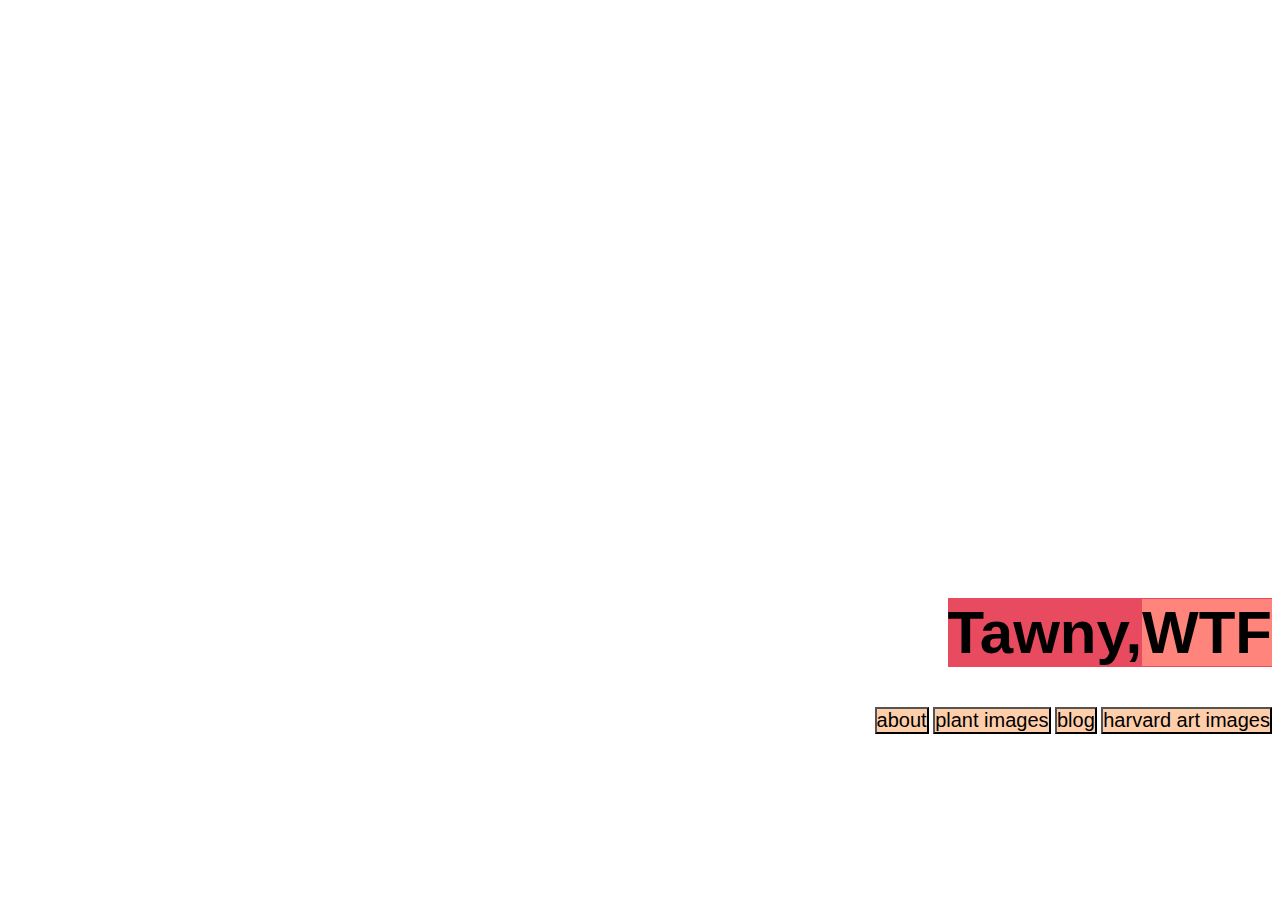
<file: index.html>
<!DOCTYPE html>
<html>
<head>
    <title>About Tawny, WTF</title>
    <link rel="stylesheet" href="styles/index.css">
</head>
<body>
    <h1>Tawny,<span>WTF</span></h1><br>

<button
    id="aboutButton"
    class="float-left submit-button"
    >about
</button>

    <script type="text/javascript">
        document.getElementById("aboutButton").onclick = function () {
            location.href = "about";
        };
    </script>

<button
    id="imagesButton"
    class="float-left submit-button"
    >plant images
</button>

        <script type="text/javascript">
            document.getElementById("imagesButton").onclick = function () {
                location.href = "photos";
            };
        </script>


<button
    id="blogButton"
    class="float-left submit-button"
    >blog
</button>

        <script type="text/javascript">
            document.getElementById("blogButton").onclick = function () {
                location.href = "blog";
            };
        </script>


<button
    id="artButton"
    class="float-left submit-button"
    >harvard art images
</button>

        <script type="text/javascript">
            document.getElementById("artButton").onclick = function () {
                location.href = "harvardartimages.html";
            };
        </script>





</body>
</html>
</file>
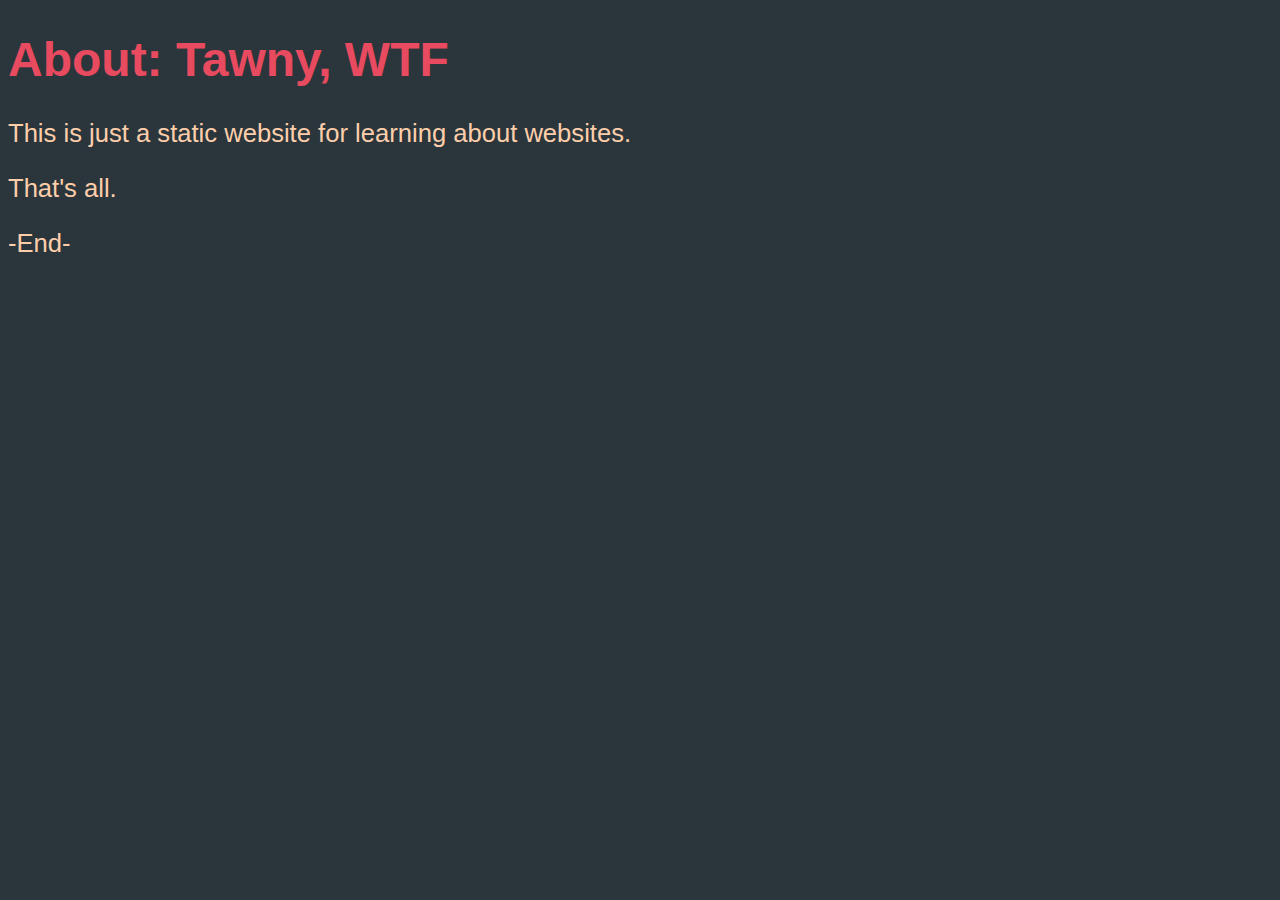
<file: about.html>
<!DOCTYPE html>
<html>
<head>
    <title>About Tawny, WTF</title>
    <link rel="stylesheet" href="styles/about.css">
</head>
<body>
  <h1>About: Tawny, WTF</h1>
  <p>This is just a static website for learning about websites.</p>
  <p>That's all.</p>
  <p> -End- </p>
</body>
</html>
</file>
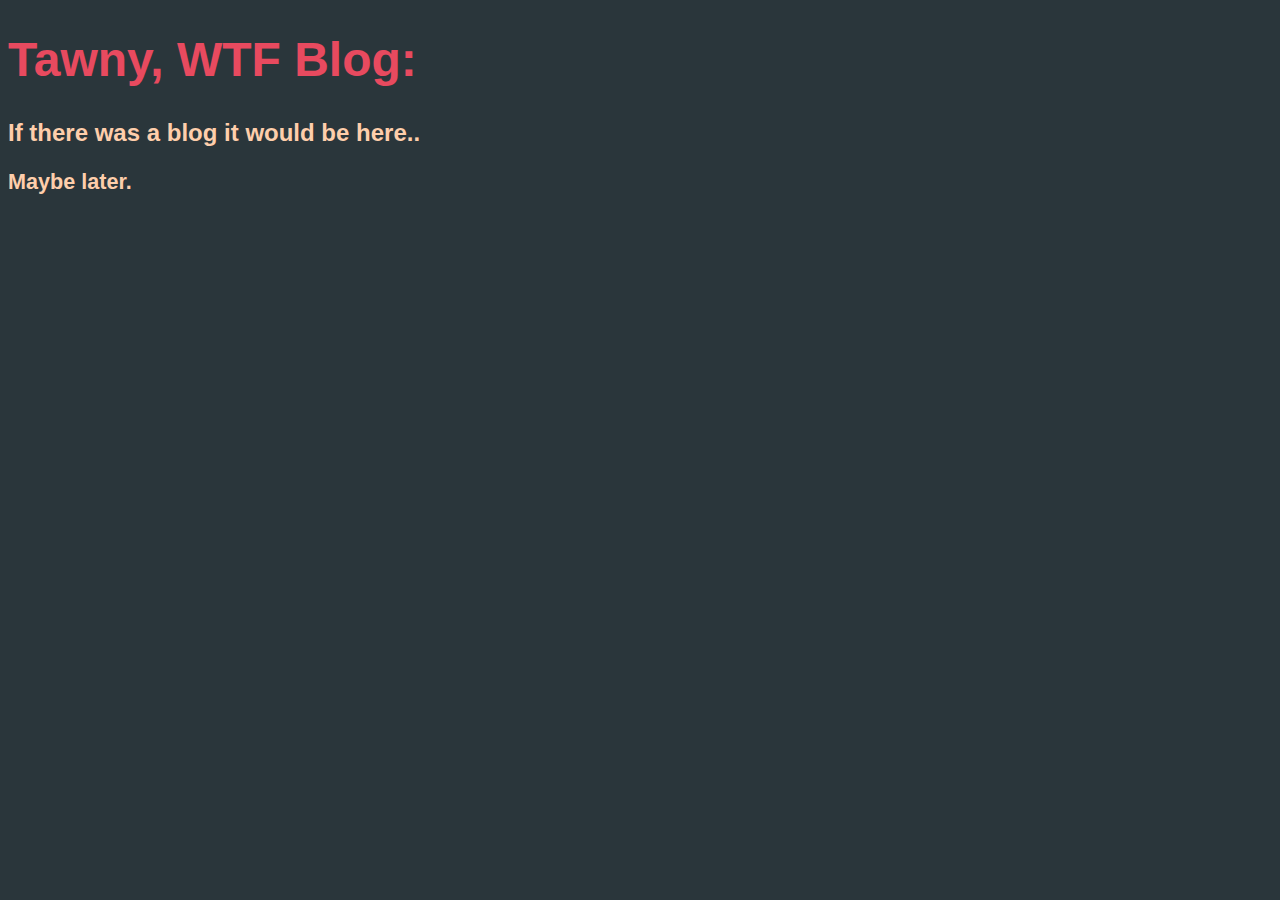
<file: blog.html>
<!DOCTYPE html>
<html>
<head>
    <title>Tawny, WTF Blog</title>
    <link rel="stylesheet" href="styles/blog.css">
</head>
<body>
  <h1>Tawny, WTF Blog:</h1>
  <h2>If there was a blog it would be here..</h>
  <p>Maybe later.</p>
</body>
</html>
</file>
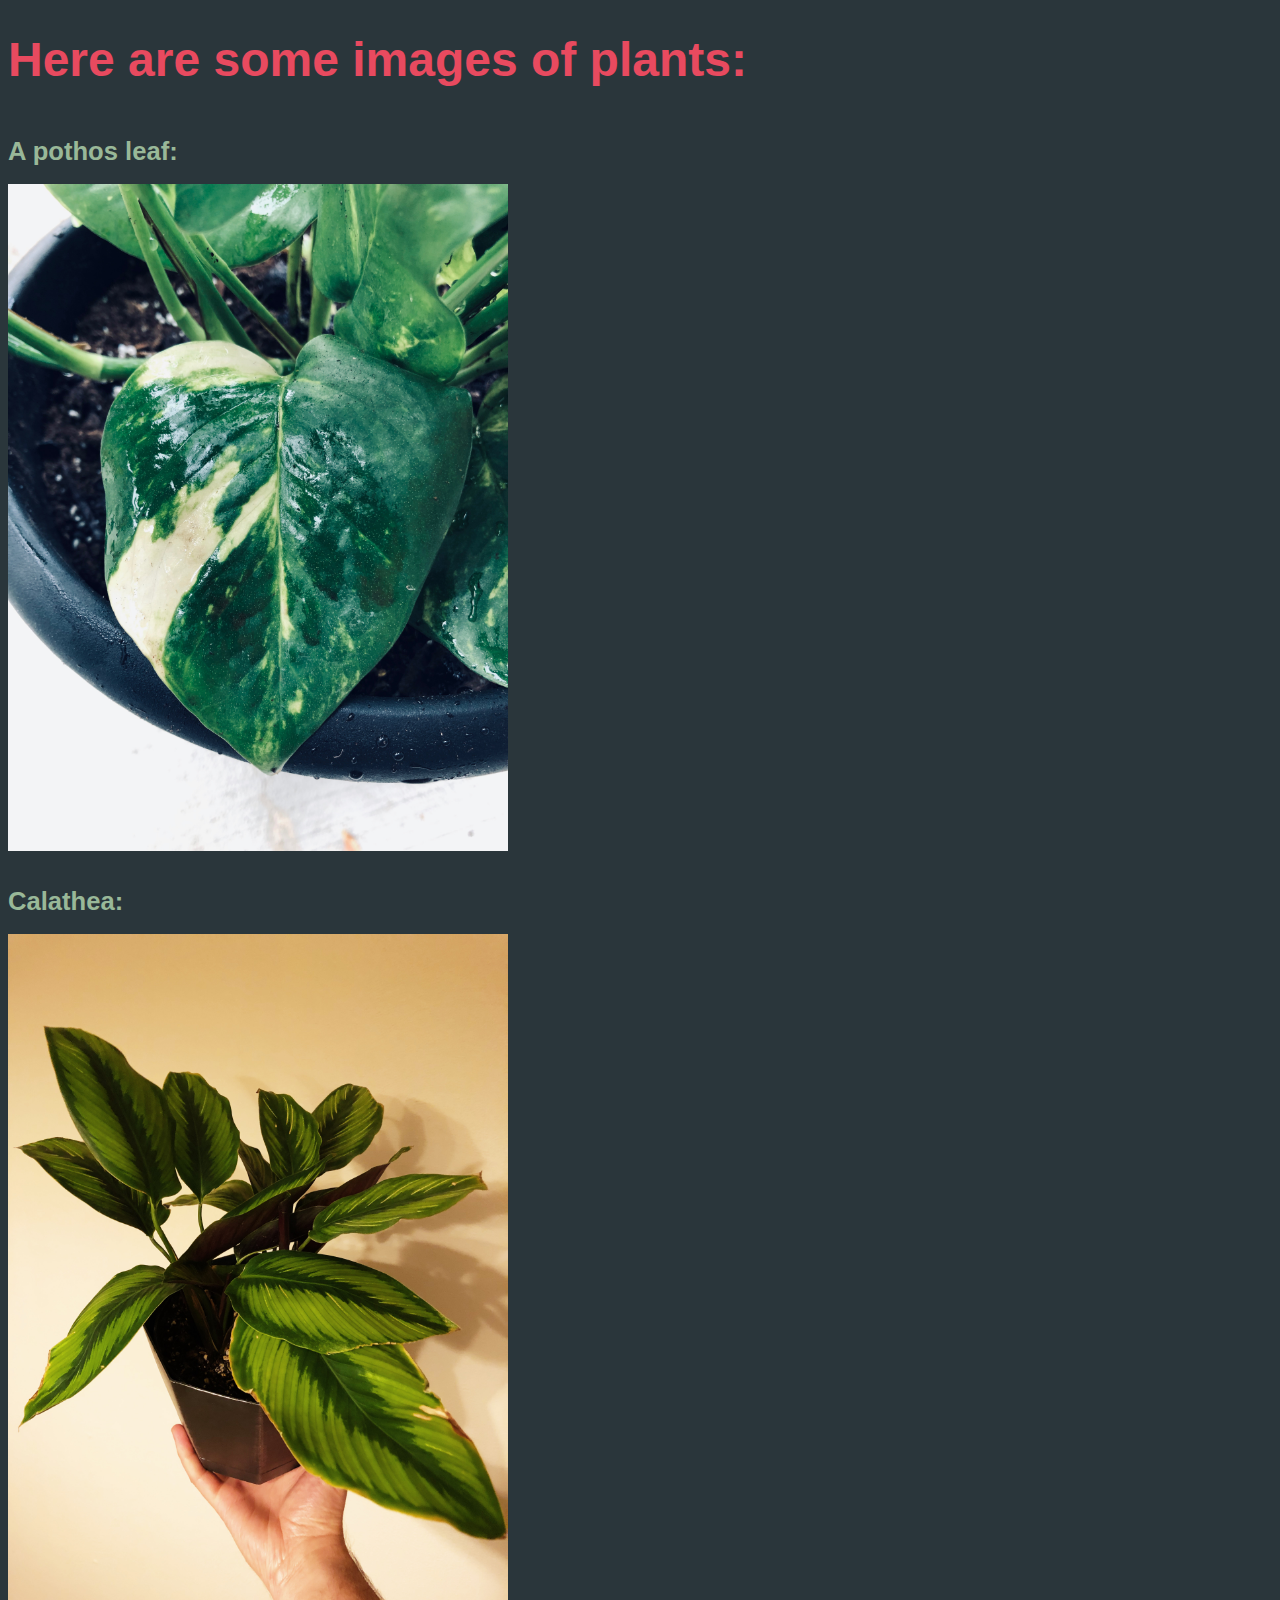
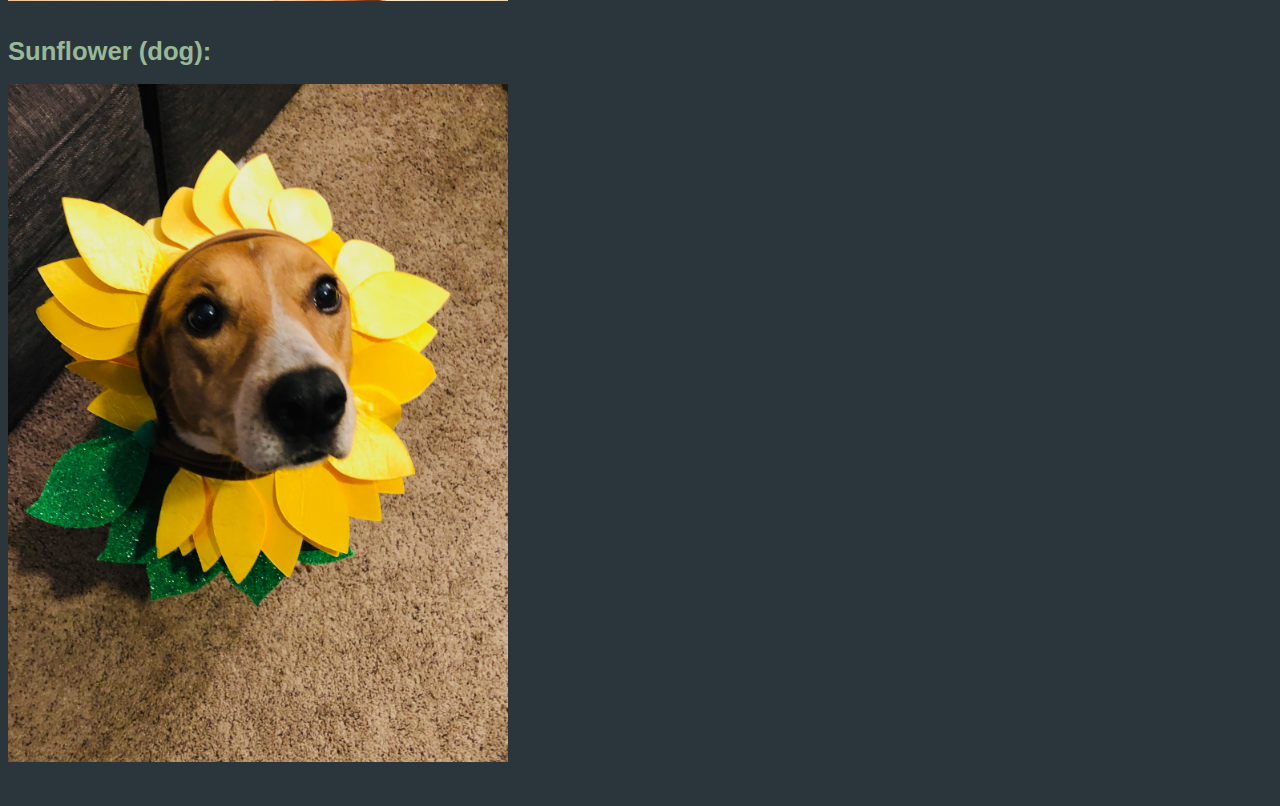
<file: photos.html>
<!DOCTYPE html>
<html>
<head>
    <title>Photos</title>
    <link rel="stylesheet" href="styles/images.css">
</head>
<body>
  <h1>Here are some images of plants:</h1><br>
  <div>
      <p1>A pothos leaf:</p1>
      <br><br>
      <img src="images/pothos.jpeg" alt="pothos leaf" width=500px height=700px>
      <br><br>
  </div>
  <div>
      <p2>Calathea:</p2>
      <br><br>
      <img src="images/calathea.jpeg" alt="calathea" width=500px height=700px>
      <br><br>
  </div>
  <div>
      <p3>Sunflower (dog):</p3>
      <br><br>
      <img src="images/sunflower.jpeg" alt="sunflower dog" width=500px height=700px>
      <br><br>
  </div>
</body>
</html>
</file>
<file: styles/index.css>
body {
padding-top: 550px;
text-align: right;
font-family: Arial, monospace;
background: url(https://media.giphy.com/media/3o6ZtnqJOjVug4DNhm/giphy.gif) 50%;
background-size: contain;
}
h1, h2, h3 {
display: inline-block;
background: #E84A5F;
}
h1 {
font-size: 60px
}
h2 {
font-size: 20px;
}
span {
background:  #FF847C;
}
button {
    background-color: #FECEAB;
    font-family: Arial, monospace;
    padding: 0px;
    font-size: 20px}
</file>
<file: styles/about.css>
body {
  background-color: #2A363B;
}
h1 {
  color: #E84A5F;
  font-family: Arial, monospace;
  font-size: 300%;
}
p {
  color: #FECEAB;
  font-family: Arial, monospace;
  font-size: 160%;
}

## https://digitalsynopsis.com/design/minimal-web-color-palettes-combination-hex-code/
</file>
<file: styles/blog.css>
body {
  background-color: #2A363B;
}
h1 {
  color: #E84A5F;
  font-family: Arial, monospace;
  font-size: 300%;
}

h2 {
  color: #FECEAB;
  font-family: Arial, monospace;
  font-size: 150%;
}

h3 {
  color: #E84A5F;
  font-family: Arial, monospace;
  font-size: 100%;
}


p {
  color: #FECEAB;
  font-family: Arial, monospace;
  font-size: 90%;
}

## https://digitalsynopsis.com/design/minimal-web-color-palettes-combination-hex-code/
</file>
<file: styles/images.css>
body {
  background-color: #2A363B;
  font-family: Arial, monospace;
}
h1 {
  color: #E84A5F;
  font-family: Arial, monospace;
  font-size: 300%;
}
p1, p2, p3 {
  color:  #99B898;
  font-family: Arial, monospace;
  font-size: 160%;
  font-weight:bold;
}
img {
  max-width: 100%;
  height: auto;
  display: block;
}
</file>
